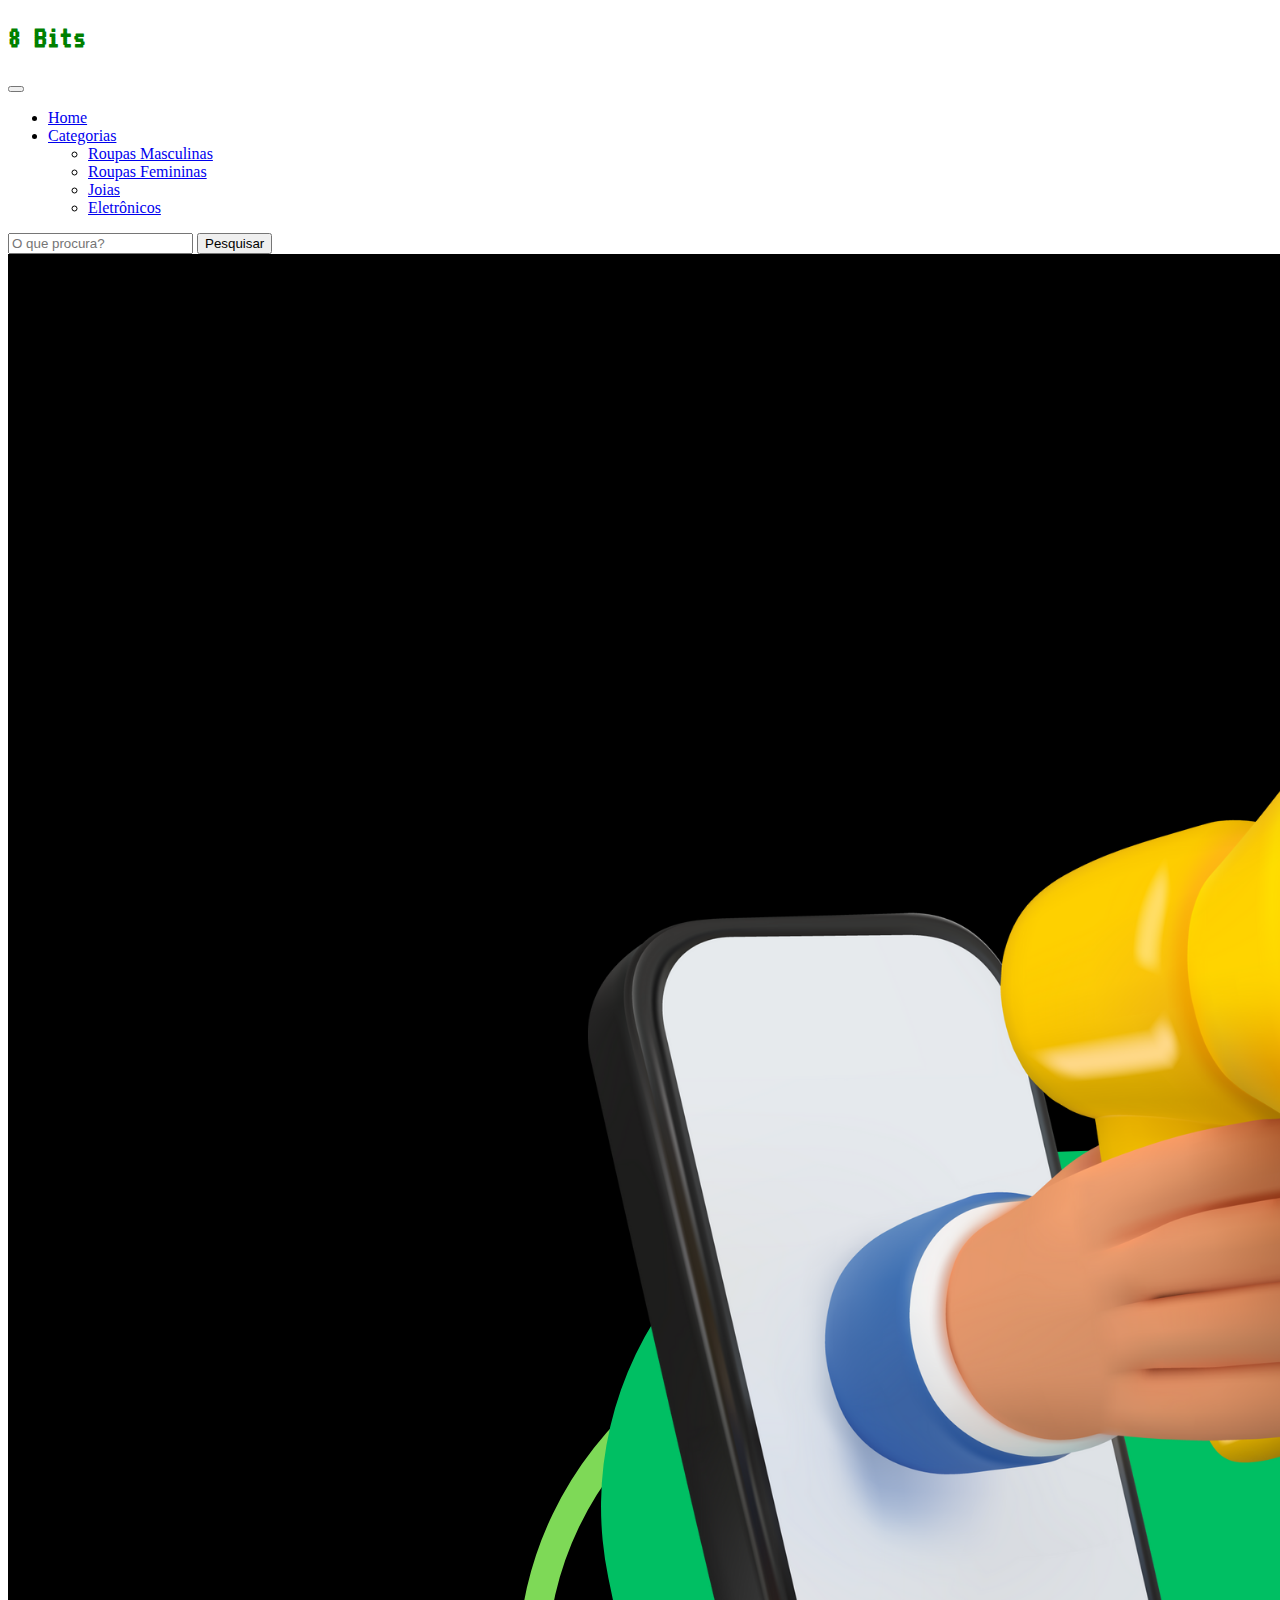
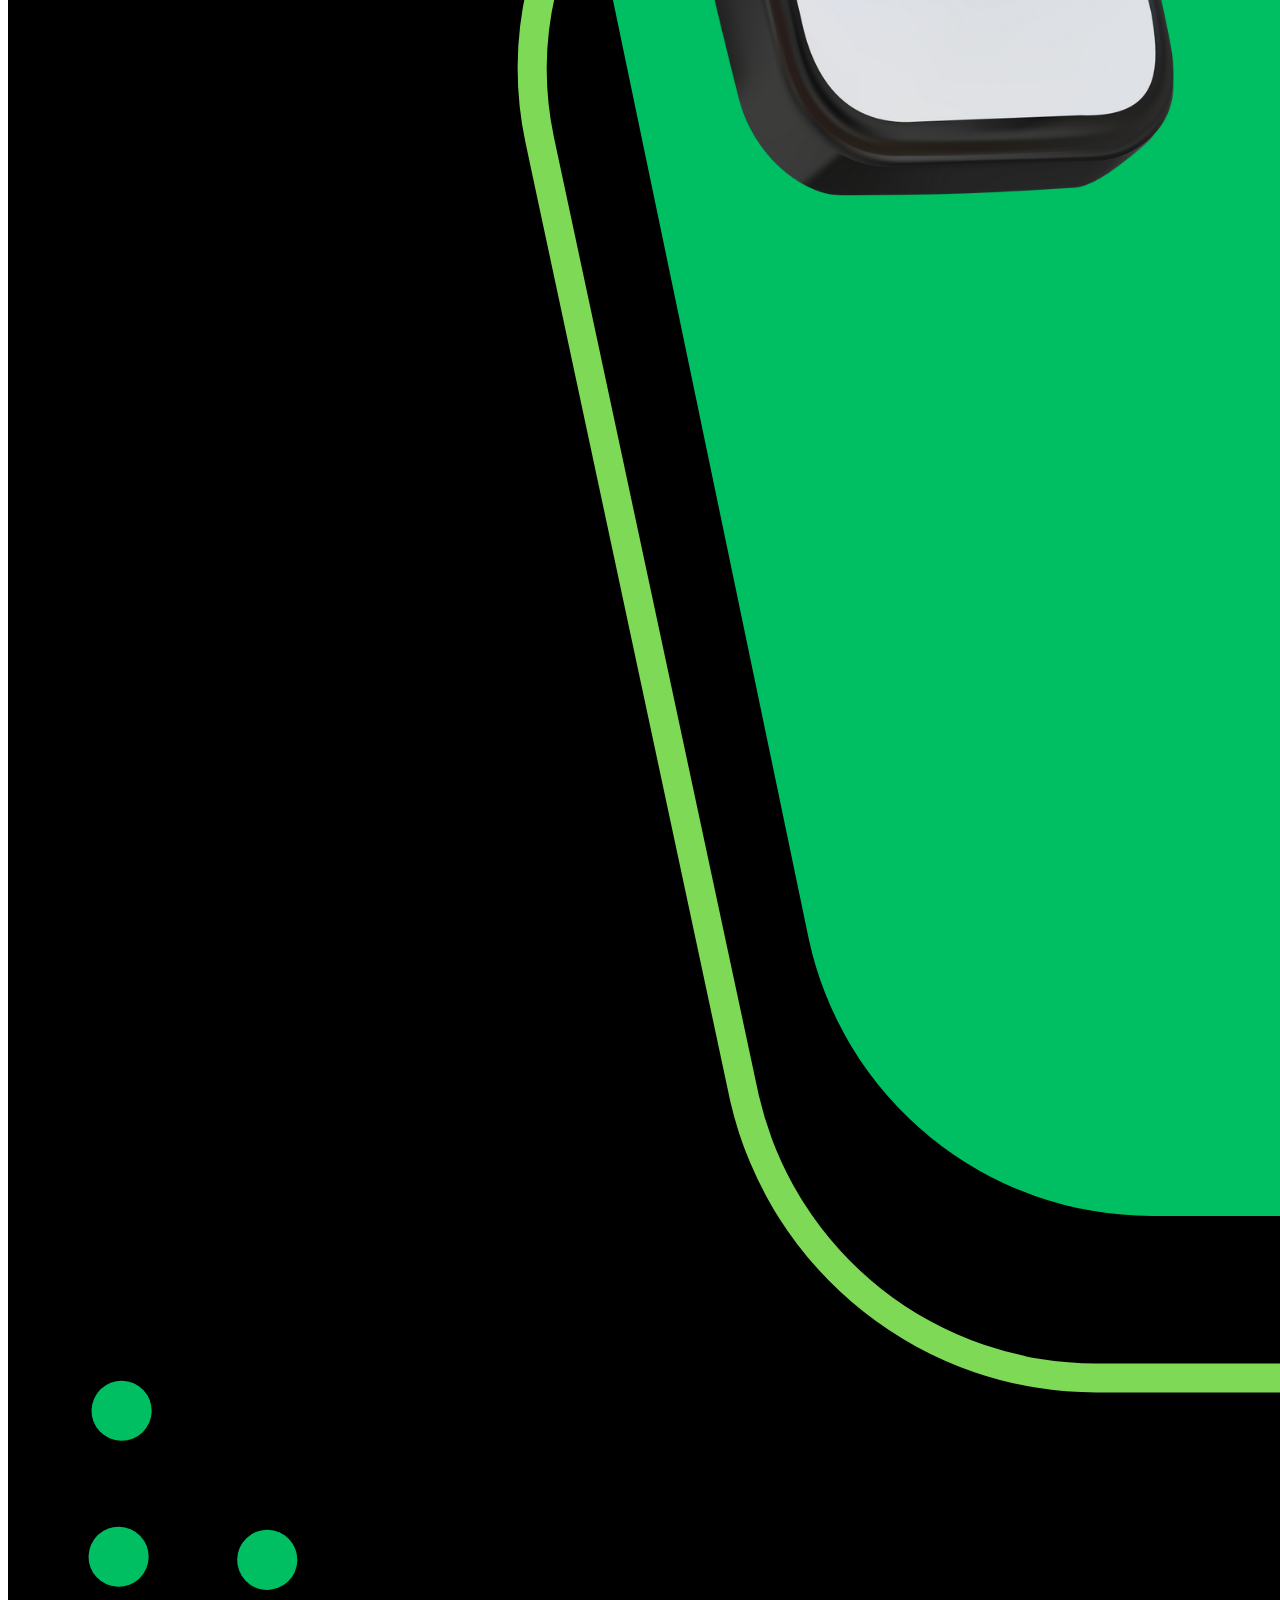
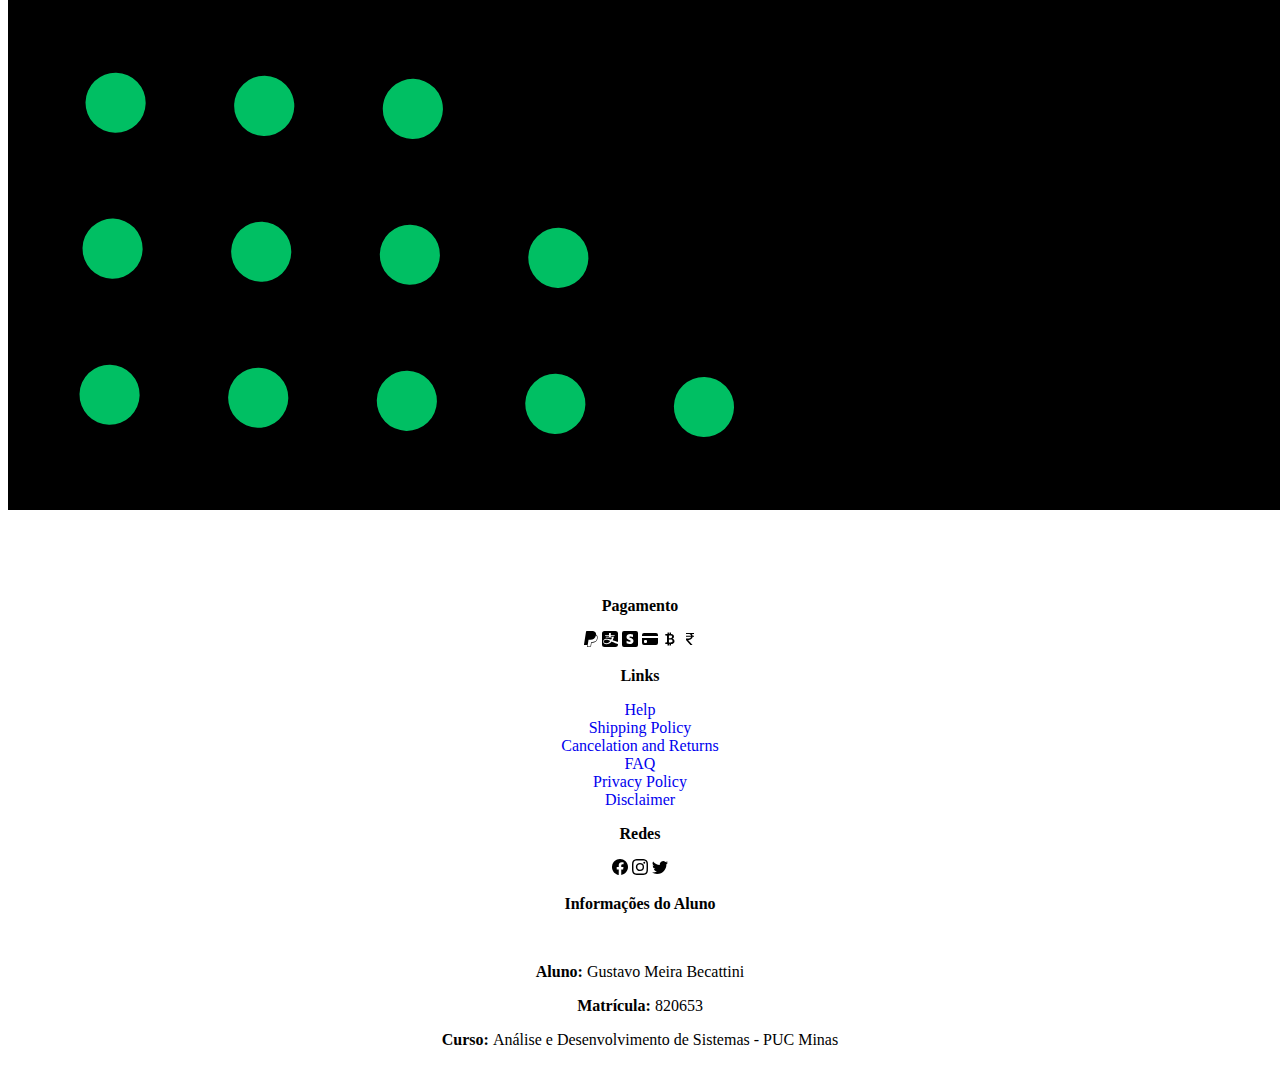
<file: Trabalho Prático 2/templates/index.html>
<!DOCTYPE html>
<html lang="pt-br">
<head>
    <meta charset="UTF-8">
    <meta http-equiv="X-UA-Compatible" content="IE=edge">
    <meta name="viewport" content="width=device-width, initial-scale=1.0">
    <link rel="preconnect" href="https://fonts.googleapis.com">
    <link rel="preconnect" href="https://fonts.gstatic.com" crossorigin>
    <link href="https://fonts.googleapis.com/css2?family=VT323&display=swap" rel="stylesheet">
    <title>8Bits</title>
    <link rel="stylesheet" href="../css/card.css">
    <link rel="stylesheet" href="../css/all.css">
    <link href="https://cdn.jsdelivr.net/npm/bootstrap@5.3.0-alpha3/dist/css/bootstrap.min.css" rel="stylesheet" integrity="sha384-KK94CHFLLe+nY2dmCWGMq91rCGa5gtU4mk92HdvYe+M/SXH301p5ILy+dN9+nJOZ" crossorigin="anonymous">
</head>
<body>
    <header id="header"></header>
    <script src="../js/header.js"></script>
    <main>
        <!--Banner de promoção-->
        <div id="carouselExample" class="carousel slide">
            <div class="carousel-inner">
              <div class="carousel-item active">
                <img src="../imgs/sale_banner.png" class="d-block w-100" alt="promoção">
              </div>
            </div>

          </div>
          <br>
          <h1 id="searchBy"></h1>
          <br>
          <!--Cards-->
          <div class="container-fluid">
            <div class="row">
              <div class="col-12 ">
                <div id="cards"class="row row-cols-1 row-cols-md-3 g-4"></div>
              </div>
            </div>
          </div>

    </main>
    <footer id="footer"></footer>
    <script src="../js/footer.js"></script>
    <script src="../js/database.js"></script>
    <script src="https://cdn.jsdelivr.net/npm/bootstrap@5.3.0-alpha3/dist/js/bootstrap.bundle.min.js" integrity="sha384-ENjdO4Dr2bkBIFxQpeoTz1HIcje39Wm4jDKdf19U8gI4ddQ3GYNS7NTKfAdVQSZe" crossorigin="anonymous"></script>
</body>
</html>
</file>
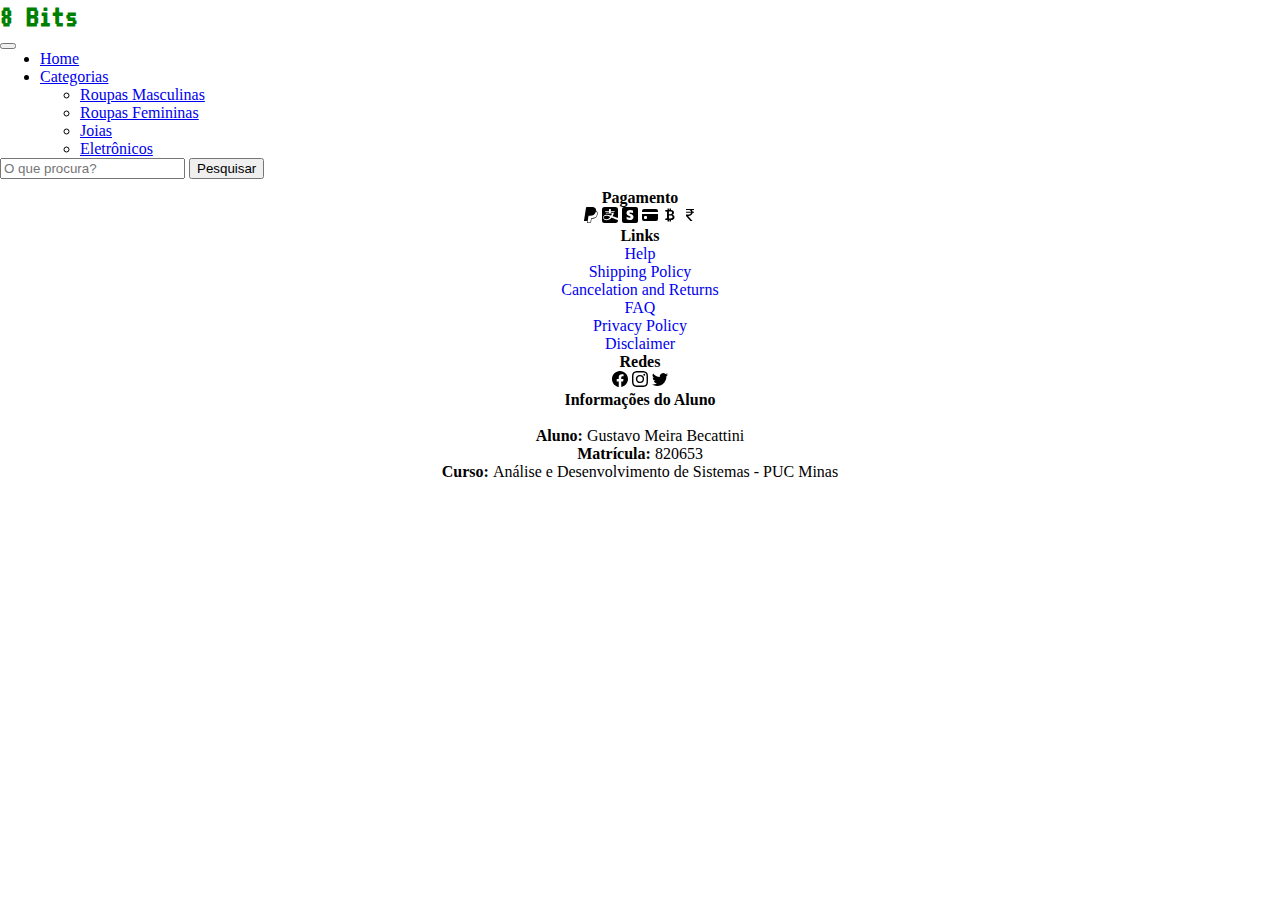
<file: Trabalho Prático 2/templates/descricao.html>
<!DOCTYPE html>
<html lang="pt-br">
<head>
    <meta charset="UTF-8">
    <meta http-equiv="X-UA-Compatible" content="IE=edge">
    <meta name="viewport" content="width=device-width, initial-scale=1.0">
    <link rel="preconnect" href="https://fonts.googleapis.com">
    <link rel="preconnect" href="https://fonts.gstatic.com" crossorigin>
    <link href="https://fonts.googleapis.com/css2?family=VT323&display=swap" rel="stylesheet">
    <title>8Bits</title>
    <link rel="stylesheet" href="../css/descricao.css">
    <link rel="stylesheet" href="../css/all.css">
    <link rel="preconnect" href="https://fonts.googleapis.com">
    <link rel="preconnect" href="https://fonts.gstatic.com" crossorigin>
    <link href="https://fonts.googleapis.com/css2?family=Roboto:wght@300&display=swap" rel="stylesheet">
    <link href="https://cdn.jsdelivr.net/npm/bootstrap@5.3.0-alpha3/dist/css/bootstrap.min.css" rel="stylesheet" integrity="sha384-KK94CHFLLe+nY2dmCWGMq91rCGa5gtU4mk92HdvYe+M/SXH301p5ILy+dN9+nJOZ" crossorigin="anonymous">
</head>
<body>
    <header id="header"></header>
    <script src="../js/header.js"></script>
    <main>

        <div class="container">
            <div id="dataProduto">

            </div>
        </div>






    </main>
    <footer id="footer"></footer>
    <script src="../js/footer.js"></script>
    <script src="../js/descricao.js"></script>
    <script src="https://cdn.jsdelivr.net/npm/bootstrap@5.3.0-alpha3/dist/js/bootstrap.bundle.min.js" integrity="sha384-ENjdO4Dr2bkBIFxQpeoTz1HIcje39Wm4jDKdf19U8gI4ddQ3GYNS7NTKfAdVQSZe" crossorigin="anonymous"></script>
</body>
</html>
</file>
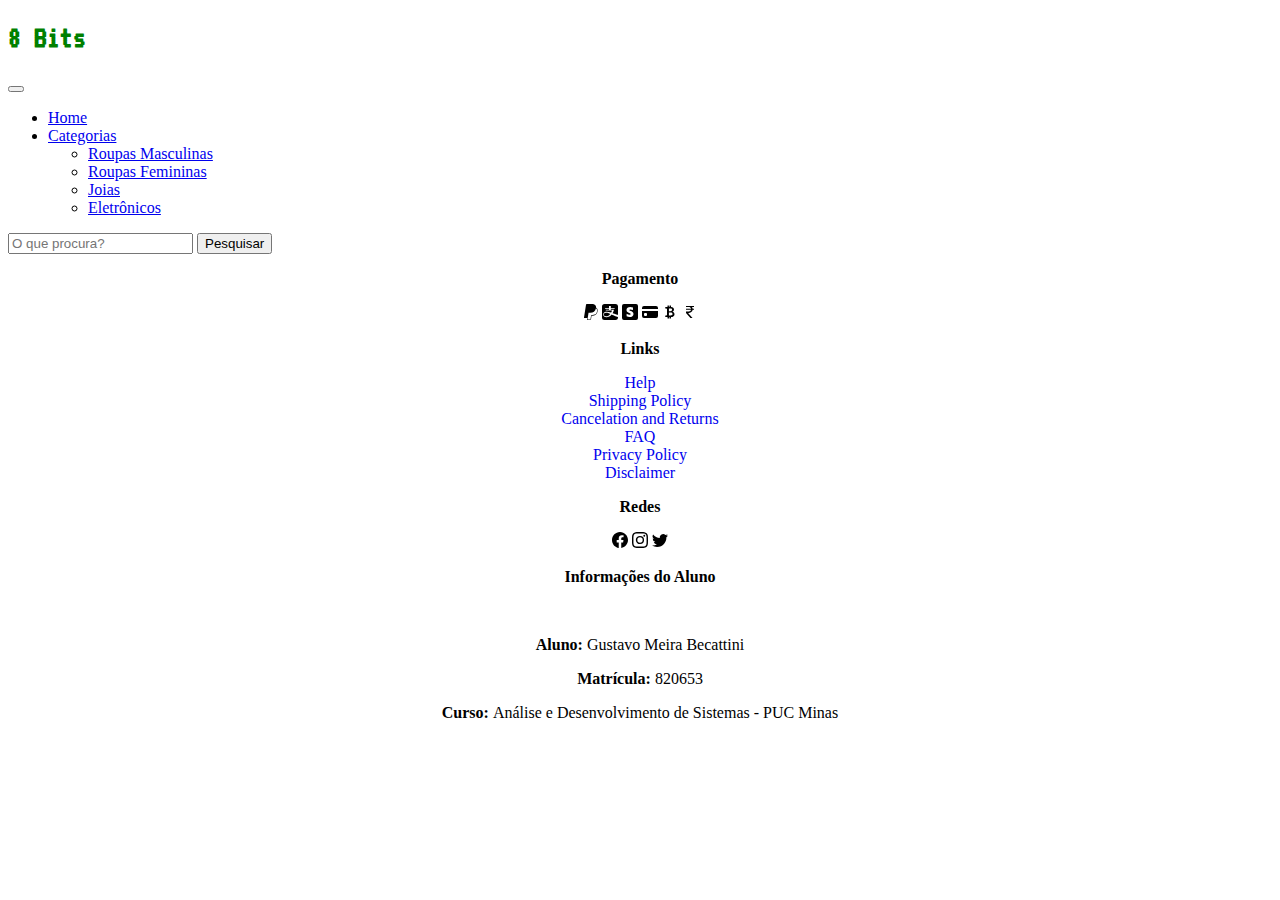
<file: Trabalho Prático 2/templates/electro.html>
<!DOCTYPE html>
<html lang="pt-br">
<head>
    <meta charset="UTF-8">
    <meta http-equiv="X-UA-Compatible" content="IE=edge">
    <meta name="viewport" content="width=device-width, initial-scale=1.0">
    <link rel="preconnect" href="https://fonts.googleapis.com">
    <link rel="preconnect" href="https://fonts.gstatic.com" crossorigin>
    <link href="https://fonts.googleapis.com/css2?family=VT323&display=swap" rel="stylesheet">
    <title>8Bits</title>
    <link rel="stylesheet" href="../css/all.css">
    <link href="https://cdn.jsdelivr.net/npm/bootstrap@5.3.0-alpha3/dist/css/bootstrap.min.css" rel="stylesheet" integrity="sha384-KK94CHFLLe+nY2dmCWGMq91rCGa5gtU4mk92HdvYe+M/SXH301p5ILy+dN9+nJOZ" crossorigin="anonymous">
</head>
<body>
    <header id="header"></header>
    <script src="../js/header.js"></script>
    <main>

        <!--Página filtrada dos produtos-->
        <div class="container-fluid">
            <div class="row">
              <div class="col-12 ">
                <div id="cards"class="row row-cols-1 row-cols-md-3 g-4"></div>
              </div>
            </div>
          </div>
          <!--Script dos produtos-->
        <script>
           fetch('https://fakestoreapi.com/products/category/electronics').then((data) => {
            console.log(data);
            return data.json();
            }).then((objectData) =>{

                let dadoProduto = "";
                objectData.map((produto)=>{
                dadoProduto+=
                `<div class="card" style="width: 15rem;">
                <img src="${produto.image}" class="card-img-top" alt="imagem do produto">
                <div class="card-body">
                    <h5 class="card-title">${produto.title}</h5>
                    <p class="rating"><strong>Rating: </strong>${produto.rating.rate}</p>
                    <p class="review">${produto.rating.count} Reviews</p>
                    <p class="card-text"><p>$${produto.price}</p>${produto.description}</p>
                    <a href="../templates/descricao.html?id=${produto.id}" class="btn btn-success">Veja Mais</a>
                </div>
                </div>
                `
            });
            document.getElementById("cards").innerHTML=dadoProduto;
        })
        </script>


    </main>
    <footer id="footer"></footer>
    <script src="../js/footer.js"></script>
    <script src="https://cdn.jsdelivr.net/npm/bootstrap@5.3.0-alpha3/dist/js/bootstrap.bundle.min.js" integrity="sha384-ENjdO4Dr2bkBIFxQpeoTz1HIcje39Wm4jDKdf19U8gI4ddQ3GYNS7NTKfAdVQSZe" crossorigin="anonymous"></script>
</body>
</html>
</file>
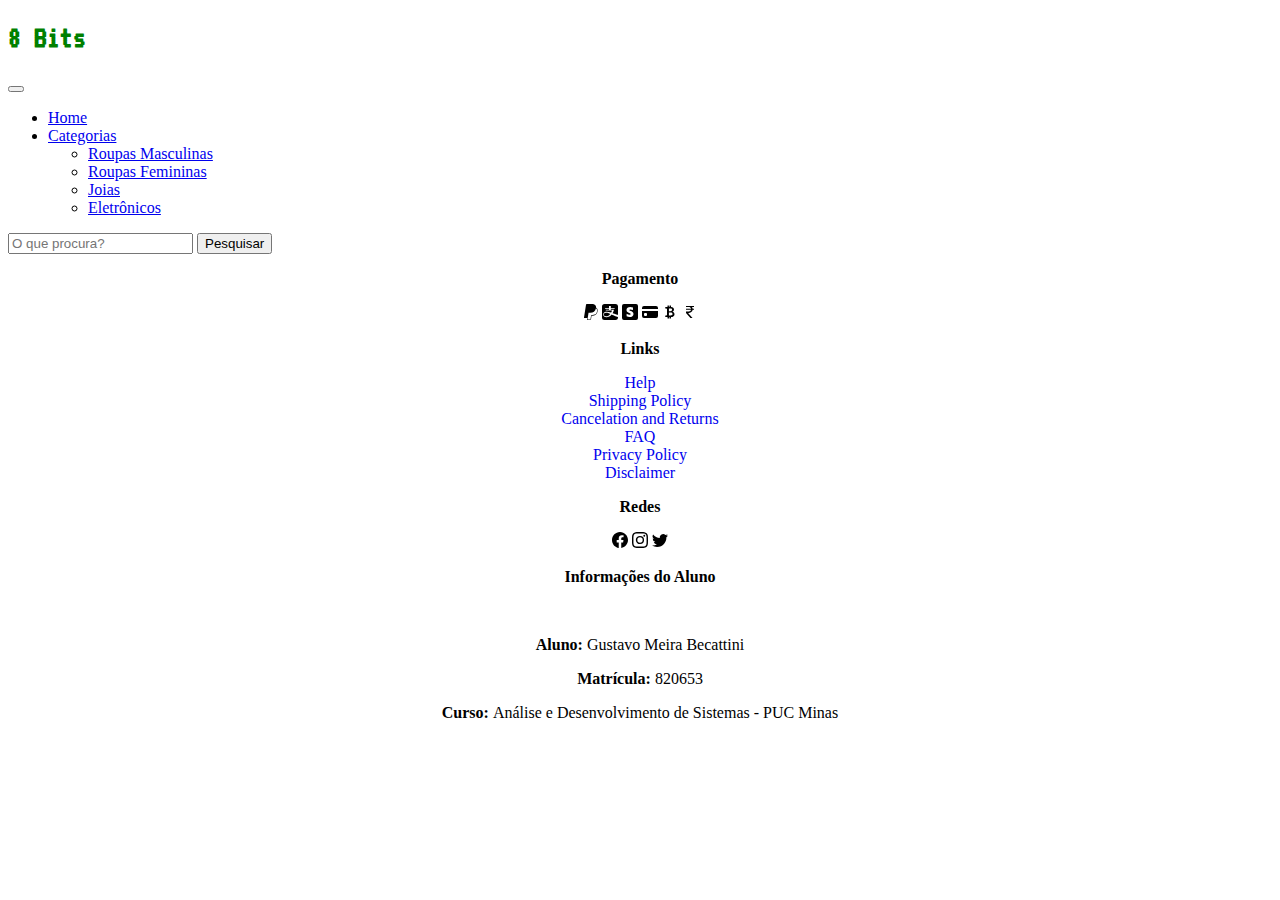
<file: Trabalho Prático 2/templates/jewelery.html>
<!DOCTYPE html>
<html lang="pt-br">
<head>
    <meta charset="UTF-8">
    <meta http-equiv="X-UA-Compatible" content="IE=edge">
    <meta name="viewport" content="width=device-width, initial-scale=1.0">
    <link rel="preconnect" href="https://fonts.googleapis.com">
    <link rel="preconnect" href="https://fonts.gstatic.com" crossorigin>
    <link href="https://fonts.googleapis.com/css2?family=VT323&display=swap" rel="stylesheet">
    <title>8Bits</title>
    <link rel="stylesheet" href="../css/all.css">
    <link href="https://cdn.jsdelivr.net/npm/bootstrap@5.3.0-alpha3/dist/css/bootstrap.min.css" rel="stylesheet" integrity="sha384-KK94CHFLLe+nY2dmCWGMq91rCGa5gtU4mk92HdvYe+M/SXH301p5ILy+dN9+nJOZ" crossorigin="anonymous">
</head>
<body>
    <header id="header"></header>
    <script src="../js/header.js"></script>
    <main>

        <!--Página filtrada dos produtos-->
        <div class="container-fluid">
            <div class="row">
              <div class="col-12 ">
                <div id="cards"class="row row-cols-1 row-cols-md-3 g-4"></div>
              </div>
            </div>
          </div>
          <!--Script dos produtos-->
        <script>
           fetch('https://fakestoreapi.com/products/category/jewelery').then((data) => {
            console.log(data);
            return data.json();
            }).then((objectData) =>{

                let dadoProduto = "";
                objectData.map((produto)=>{
                dadoProduto+=
                `<div class="card" style="width: 15rem;">
                <img src="${produto.image}" class="card-img-top" alt="imagem do produto">
                <div class="card-body">
                    <h5 class="card-title">${produto.title}</h5>
                    <p class="rating"><strong>Rating: </strong>${produto.rating.rate}</p>
                    <p class="review">${produto.rating.count} Reviews</p>
                    <p class="card-text"><p>$${produto.price}</p>${produto.description}</p>
                    <a href="../templates/descricao.html?id=${produto.id}" class="btn btn-success">Veja Mais</a>
                </div>
                </div>
                `
            });
            document.getElementById("cards").innerHTML=dadoProduto;
        })
        </script>


    </main>
    <footer id="footer"></footer>
    <script src="../js/footer.js"></script>
    <script src="https://cdn.jsdelivr.net/npm/bootstrap@5.3.0-alpha3/dist/js/bootstrap.bundle.min.js" integrity="sha384-ENjdO4Dr2bkBIFxQpeoTz1HIcje39Wm4jDKdf19U8gI4ddQ3GYNS7NTKfAdVQSZe" crossorigin="anonymous"></script>
</body>
</html>
</file>
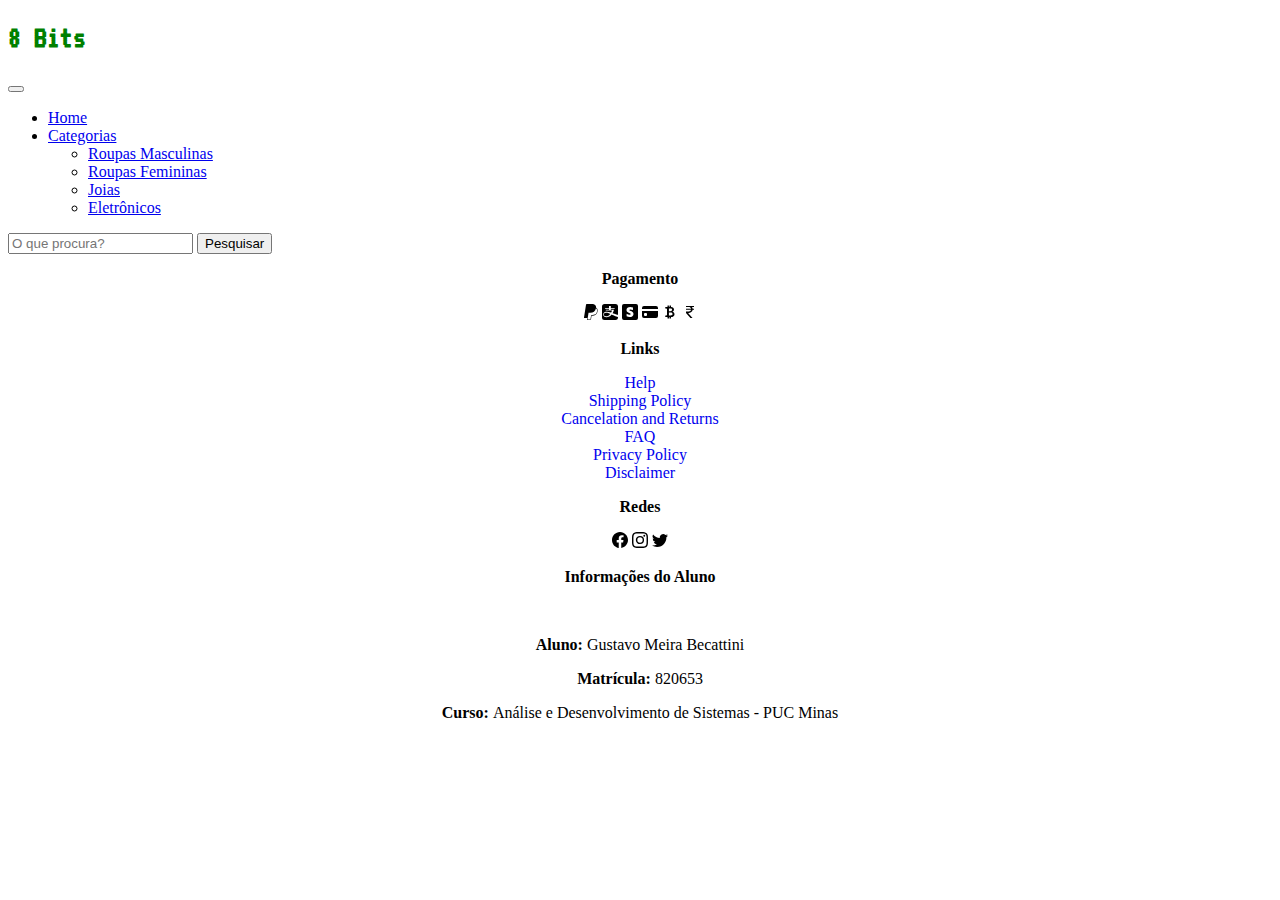
<file: Trabalho Prático 2/templates/mensClothing.html>
<!DOCTYPE html>
<html lang="pt-br">
<head>
    <meta charset="UTF-8">
    <meta http-equiv="X-UA-Compatible" content="IE=edge">
    <meta name="viewport" content="width=device-width, initial-scale=1.0">
    <link rel="preconnect" href="https://fonts.googleapis.com">
    <link rel="preconnect" href="https://fonts.gstatic.com" crossorigin>
    <link href="https://fonts.googleapis.com/css2?family=VT323&display=swap" rel="stylesheet">
    <title>8Bits</title>
    <link rel="stylesheet" href="../css/all.css">
    <link href="https://cdn.jsdelivr.net/npm/bootstrap@5.3.0-alpha3/dist/css/bootstrap.min.css" rel="stylesheet" integrity="sha384-KK94CHFLLe+nY2dmCWGMq91rCGa5gtU4mk92HdvYe+M/SXH301p5ILy+dN9+nJOZ" crossorigin="anonymous">
</head>
<body>
    <header id="header"></header>
    <script src="../js/header.js"></script>
    <main>

        <!--Página filtrada dos produtos-->
        <div class="container-fluid">
            <div class="row">
              <div class="col-12 ">
                <div id="cards"class="row row-cols-1 row-cols-md-3 g-4"></div>
              </div>
            </div>
          </div>
          <!--Script dos produtos-->
        <script>
           fetch("https://fakestoreapi.com/products/category/men's%20clothing").then((data) => {
            console.log(data);
            return data.json();
            }).then((objectData) =>{

                let dadoProduto = "";
                objectData.map((produto)=>{
                dadoProduto+=
                `<div class="card" style="width: 15rem;">
                <img src="${produto.image}" class="card-img-top" alt="imagem do produto">
                <div class="card-body">
                    <h5 class="card-title">${produto.title}</h5>
                    <p class="rating"><strong>Rating: </strong>${produto.rating.rate}</p>
                    <p class="review">${produto.rating.count} Reviews</p>
                    <p class="card-text"><p>$${produto.price}</p>${produto.description}</p>
                    <a href="../templates/descricao.html?id=${produto.id}" class="btn btn-success">Veja Mais</a>
                </div>
                </div>
                `
            });
            document.getElementById("cards").innerHTML=dadoProduto;
        })
        </script>


    </main>
    <footer id="footer"></footer>
    <script src="../js/footer.js"></script>
    <script src="https://cdn.jsdelivr.net/npm/bootstrap@5.3.0-alpha3/dist/js/bootstrap.bundle.min.js" integrity="sha384-ENjdO4Dr2bkBIFxQpeoTz1HIcje39Wm4jDKdf19U8gI4ddQ3GYNS7NTKfAdVQSZe" crossorigin="anonymous"></script>
</body>
</html>
</file>
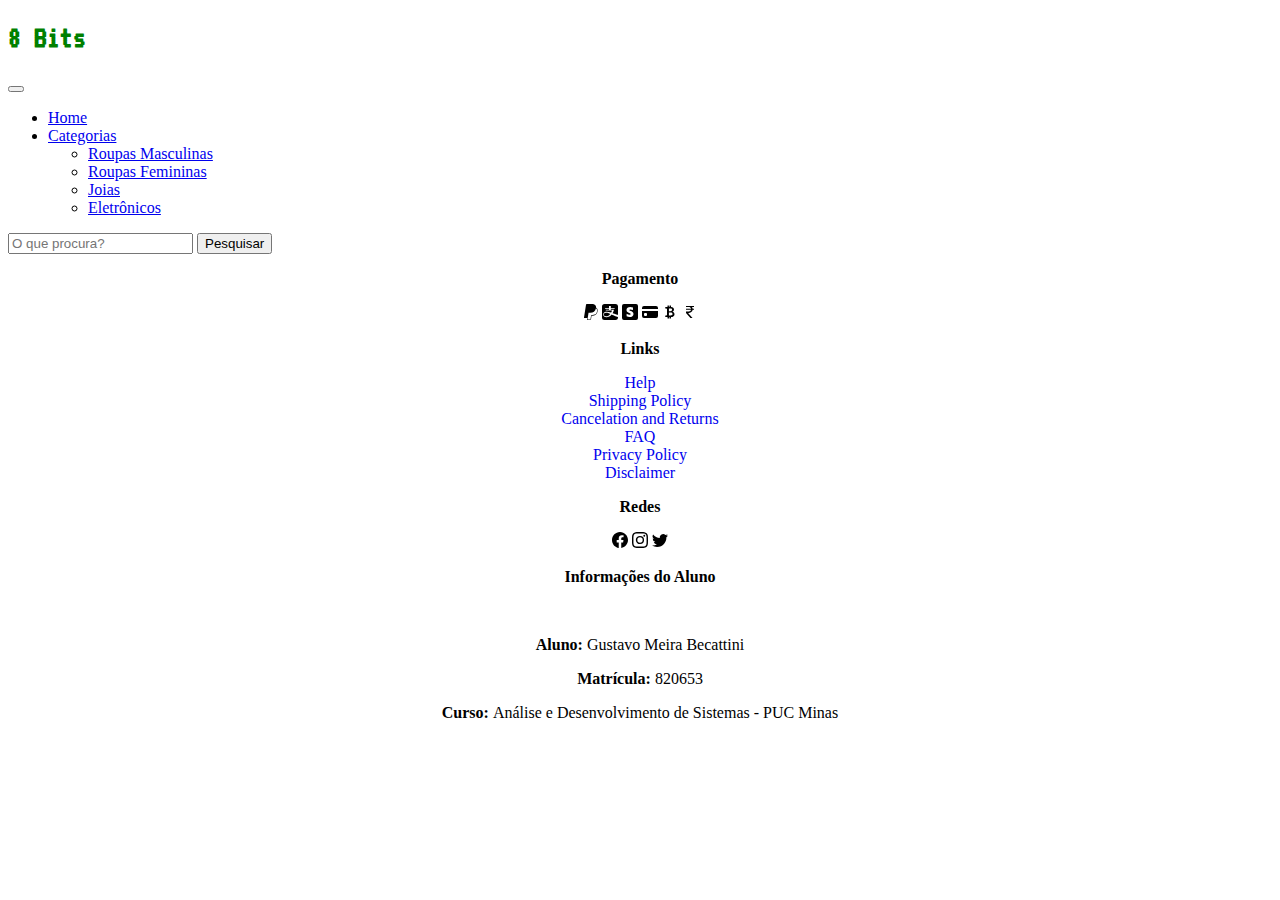
<file: Trabalho Prático 2/templates/womenClothing.html>
<!DOCTYPE html>
<html lang="pt-br">
<head>
    <meta charset="UTF-8">
    <meta http-equiv="X-UA-Compatible" content="IE=edge">
    <meta name="viewport" content="width=device-width, initial-scale=1.0">
    <link rel="preconnect" href="https://fonts.googleapis.com">
    <link rel="preconnect" href="https://fonts.gstatic.com" crossorigin>
    <link href="https://fonts.googleapis.com/css2?family=VT323&display=swap" rel="stylesheet">
    <title>8Bits</title>
    <link rel="stylesheet" href="../css/all.css">
    <link href="https://cdn.jsdelivr.net/npm/bootstrap@5.3.0-alpha3/dist/css/bootstrap.min.css" rel="stylesheet" integrity="sha384-KK94CHFLLe+nY2dmCWGMq91rCGa5gtU4mk92HdvYe+M/SXH301p5ILy+dN9+nJOZ" crossorigin="anonymous">
</head>
<body>
    <header id="header"></header>
    <script src="../js/header.js"></script>
    <main>

        <!--Página filtrada dos produtos-->
        <div class="container-fluid">
            <div class="row">
              <div class="col-12 ">
                <div id="cards"class="row row-cols-1 row-cols-md-3 g-4"></div>
              </div>
            </div>
          </div>
          <!--Script dos produtos-->
        <script>
           fetch("https://fakestoreapi.com/products/category/women's%20clothing").then((data) => {
            console.log(data);
            return data.json();
            }).then((objectData) =>{

                let dadoProduto = "";
                objectData.map((produto)=>{
                dadoProduto+=
                `<div class="card" style="width: 15rem;">
                <img src="${produto.image}" class="card-img-top" alt="imagem do produto">
                <div class="card-body">
                    <h5 class="card-title">${produto.title}</h5>
                    <p class="rating"><strong>Rating: </strong>${produto.rating.rate}</p>
                    <p class="review">${produto.rating.count} Reviews</p>
                    <p class="card-text"><p>$${produto.price}</p>${produto.description}</p>
                    <a href="../templates/descricao.html?id=${produto.id}" class="btn btn-success">Veja Mais</a>
                </div>
                </div>
                `
            });
            document.getElementById("cards").innerHTML=dadoProduto;
        })
        </script>


    </main>
    <footer id="footer"></footer>
    <script src="../js/footer.js"></script>
    <script src="https://cdn.jsdelivr.net/npm/bootstrap@5.3.0-alpha3/dist/js/bootstrap.bundle.min.js" integrity="sha384-ENjdO4Dr2bkBIFxQpeoTz1HIcje39Wm4jDKdf19U8gI4ddQ3GYNS7NTKfAdVQSZe" crossorigin="anonymous"></script>
</body>
</html>
</file>
<file: Trabalho Prático 2/css/card.css>
.card {

    display: inline-flex;
    justify-content: space-around;
    flex: wrap;
    width: 23%;
    margin: 10px 10px 10px 10px;

}

#carouselExample {
    margin-bottom: 10px;
}

#searchBy {
    text-align: center;
    justify-content: center;
}
</file>
<file: Trabalho Prático 2/css/all.css>
.logo {
    font-family: 'VT323', monospace;
    text-decoration: none;
    color: green;

}



footer{
    text-align: center;
    margin-top: 10px;
}

.quickLinks a {
    display: block;
    justify-content: start;
    text-decoration: none;
}

.contact a {
    margin-left: 5px;
    text-decoration: none;
}

.phone{
    display: inline-flex;
}

.phone p {
    margin-left: 5px;
}

.phone svg {
    margin-top: 5px;
}
</file>
<file: Trabalho Prático 2/css/descricao.css>
*{
    margin: 0;
}

main {
    font-family: 'Roboto', sans-serif;
}

img {
    width: 200px;
    justify-content: center;
    display: block;
    margin-left: auto;
    margin-right: auto;
}
</file>
